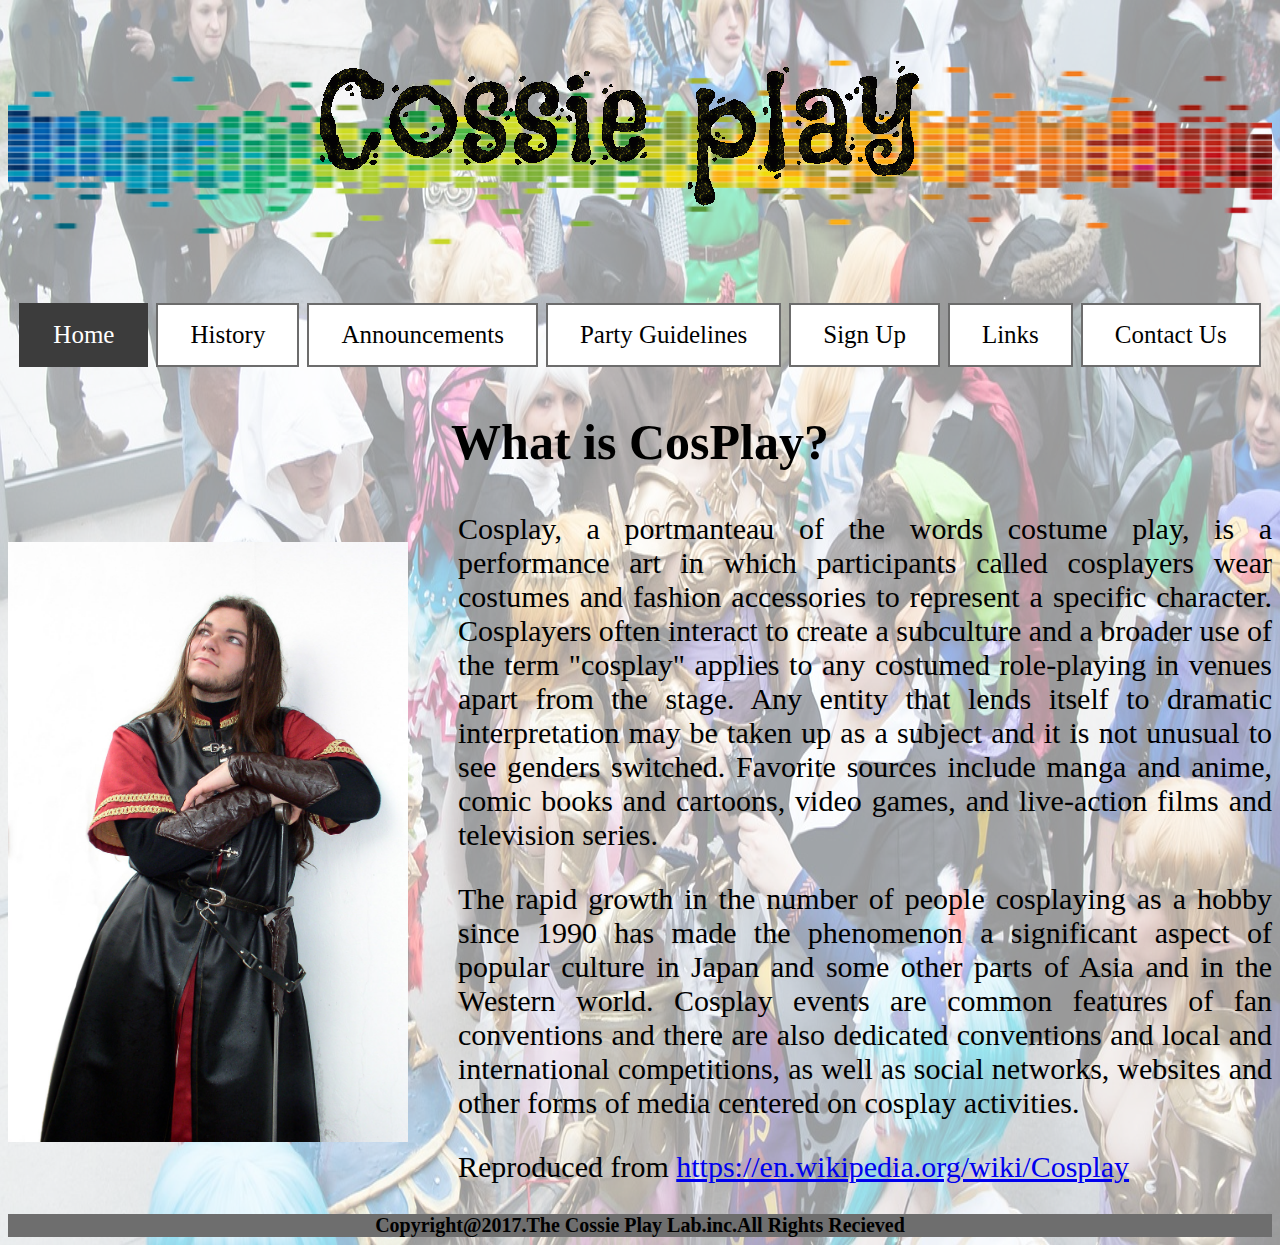
<file: Index.html>
<!doctype html>
<html>
<head>
<meta charset="utf-8">
<title>Cossie Play Assignment 1</title>
<style type="text/css">
@import url("mainstyle.css");
</style>
<!--The following script tag downloads a font from the Adobe Edge Web Fonts server for use within the web page. We recommend that you do not modify it.-->
<script>var __adobewebfontsappname__="dreamweaver"</script>
<script src="http://use.edgefonts.net/aguafina-script:n4:default;aladin:n4:default;advent-pro:n4:default;clara:n4:default;bangers:n4:default;aclonica:n4:default.js" type="text/javascript"></script>

</head>
<h1>
	<img src="eVtnMlOR.gif">
	</h1>
<div><a href="Index.html" class="button button2">Home</a>
  <a href="History.html" class="button button1">History</a>
  <a href="Announcement.html" class="button button1">Announcements</a>
  <a href="Party_guidelines.html" class="button button1">Party Guidelines</a>
  <a href="Sign_up.html" class="button button1">Sign Up</a>
		<a href="Links.html" class="button button1">Links</a>
		<a href="Contact_us.html" class="button button1">Contact Us</a></div>
<body>
<h2><strong>What is CosPlay?</strong></h2>
<div1>
	 <p style="float: left; padding-right: 50px">
    <img src="boromir-4-1478698.jpg" alt="left" width="400" height="600"><p>
	Cosplay, a portmanteau of the words costume play, is a performance art in which participants called cosplayers
    wear costumes and fashion accessories to represent a specific character. Cosplayers often interact to create a
    subculture and a broader use of the term "cosplay" applies to any costumed role-playing in venues apart from
    the stage. Any entity that lends itself to dramatic interpretation may be taken up as a subject and it is not unusual
    to see genders switched. Favorite sources include manga and anime, comic books and cartoons, video games,
    and live-action films and television series. </p>
</div1>
<p> The rapid growth in the number of people cosplaying as a hobby since 1990 has made the phenomenon a
  significant aspect of popular culture in Japan and some other parts of Asia and in the Western world. Cosplay
  events are common features of fan conventions and there are also dedicated conventions and local and
  international competitions, as well as social networks, websites and other forms of media centered on cosplay
  activities.</p>
<p>Reproduced from <a href="https://en.wikipedia.org/wiki/Cosplay">https://en.wikipedia.org/wiki/Cosplay</a></p>
</body>
<footer><strong>Copyright@2017.The Cossie Play Lab.inc.All Rights Recieved</strong></footer>
</html>
</file>
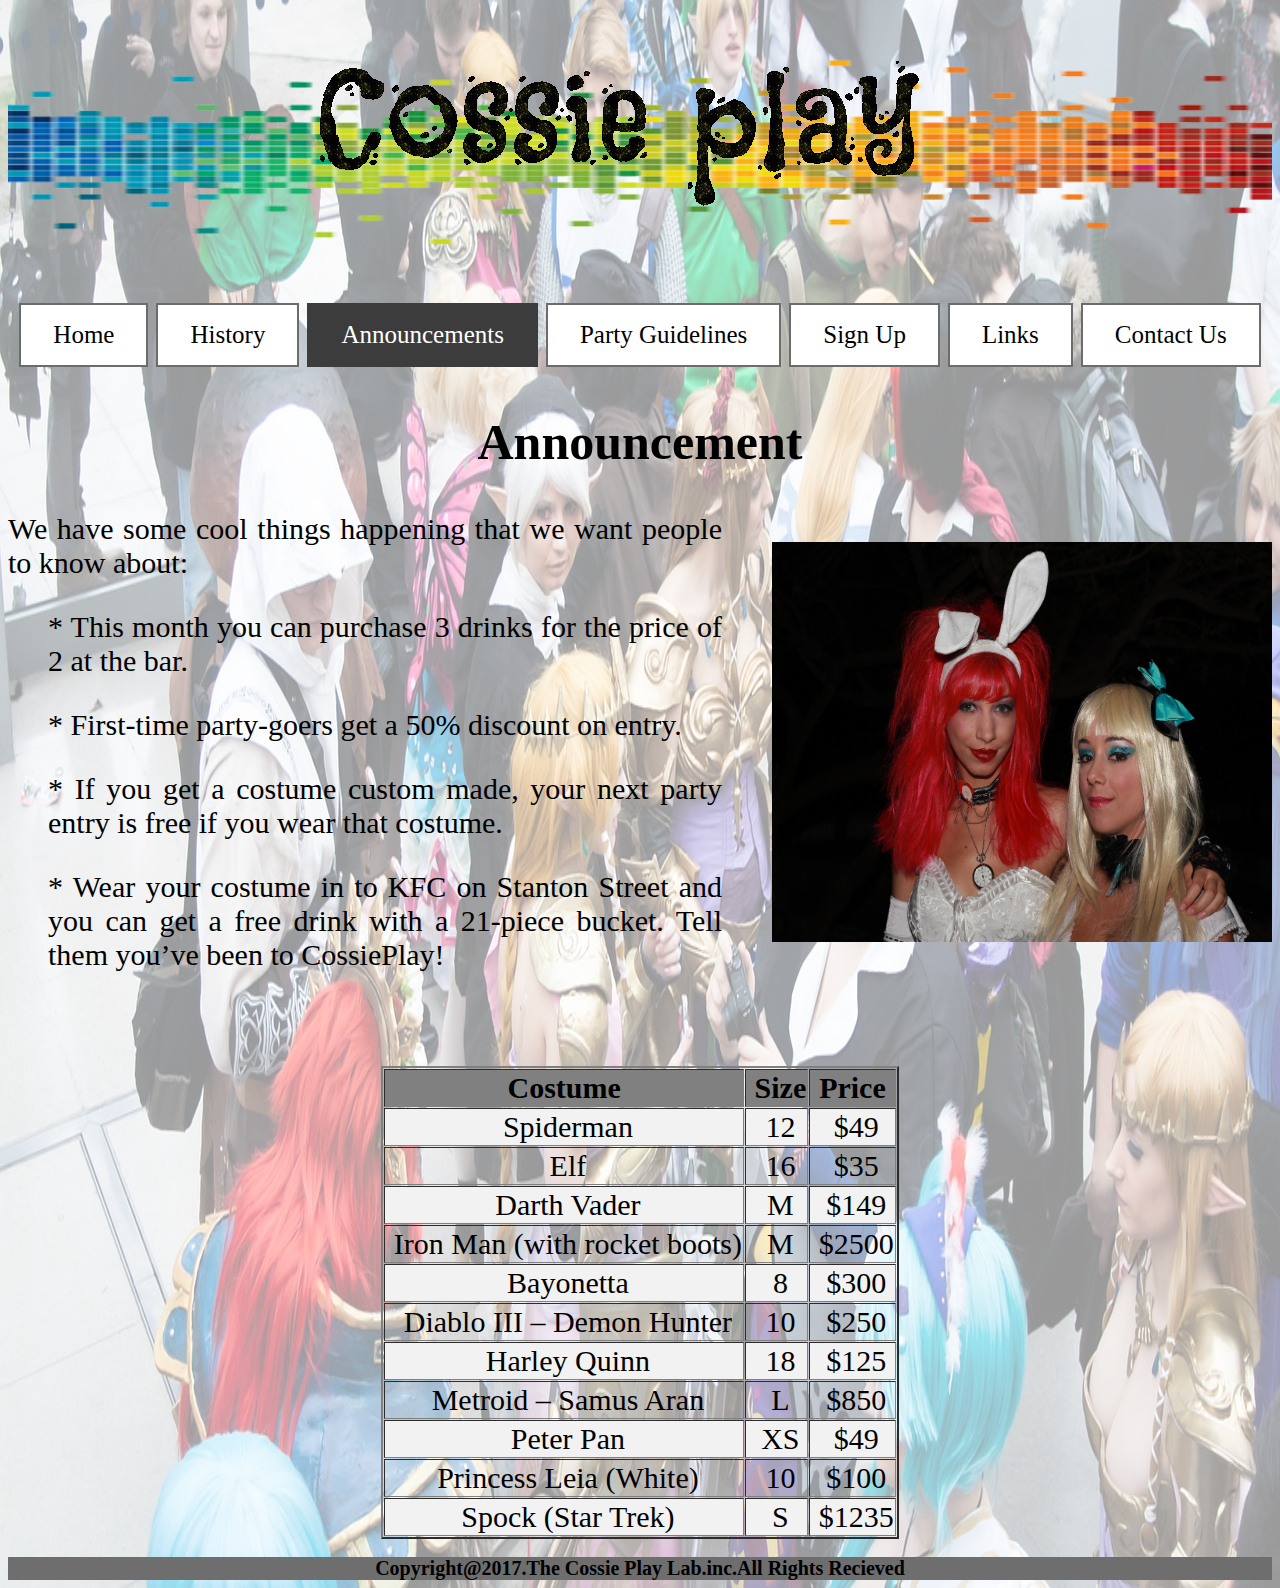
<file: Announcement.html>
<!doctype html>
<html>
<head>
<meta charset="utf-8">
<title>Announcement</title>
<style type="text/css">
@import url("mainstyle.css");
</style>
<!--The following script tag downloads a font from the Adobe Edge Web Fonts server for use within the web page. We recommend that you do not modify it.--><script>var __adobewebfontsappname__="dreamweaver"</script><script src="http://use.edgefonts.net/clara:n4:default;aclonica:n4:default.js" type="text/javascript"></script>
</head>
<h1>
	<img src="eVtnMlOR.gif">
</h1>
<div><a href="Index.html" class="button button1">Home</a>
  <a href="History.html" class="button button1">History</a>
  <a href="Announcement.html" class="button button2">Announcements</a>
  <a href="Party_guidelines.html" class="button button1">Party Guidelines</a>
  <a href="Sign_up.html" class="button button1">Sign Up</a>
		<a href="Links.html" class="button button1">Links</a>
		<a href="Contact_us.html" class="button button1">Contact Us</a></div>
<body>
<h2><strong>Announcement</strong></h2>
<div1>
	<p style="float: right; padding-left: 50px">
    <img src="alice-in-wonderland-872612_1280.jpg" alt="left" width="500" height="400">    
	<p> We have some cool things happening that we want people to know about: </p>
	<ul><p>* This month you can purchase 3 drinks
	  for the price of 2 at the bar. </p>
	<p>* First-time party-goers get a 50% discount on entry. </p>
	<p>* If you get a costume custom made, your next party entry is free if you wear that costume.</p>
	<p>* Wear your costume in to KFC on Stanton Street and you can get a free drink with a 21-piece bucket. Tell them
	  you’ve been to CossiePlay! </p></ul>
	<p><br>
	  </p>
<table width=auto border="2" cellspacing="1" cellpadding="1" align="center">
  <tbody>
    <tr>
      <th scope="col"><strong> Costume</strong><br></th>
      <th scope="col">&nbsp;<strong>Size</strong></th>
      <th scope="col"><strong> Price<br>
      </strong></th>
    </tr>
    <tr>
      <td>&nbsp;Spiderman</td>
      <td>&nbsp;12</td>
      <td>&nbsp;$49</td>
    </tr>
    <tr>
      <td>&nbsp;Elf</td>
      <td>&nbsp;16</td>
      <td>&nbsp;$35</td>
    </tr>
    <tr>
      <td>&nbsp;Darth Vader
</td>
      <td>&nbsp;M</td>
      <td>&nbsp;$149</td>
    </tr>
    <tr>
      <td>&nbsp;Iron Man (with rocket boots)
</td>
      <td>&nbsp;M</td>
      <td>&nbsp;$2500</td>
    </tr>
    <tr>
      <td>&nbsp;Bayonetta
</td>
      <td>&nbsp;8</td>
      <td>&nbsp;$300</td>
    </tr>
    <tr>
      <td>&nbsp;Diablo III – Demon Hunter
</td>
      <td>&nbsp;10</td>
      <td>&nbsp;$250</td>
    </tr>
    <tr>
      <td>&nbsp;Harley Quinn
</td>
      <td>&nbsp;18</td>
      <td>&nbsp;$125</td>
    </tr>
    <tr>
      <td>&nbsp;Metroid – Samus Aran
</td>
      <td>&nbsp;L</td>
      <td>&nbsp;$850</td>
    </tr>
    <tr>
      <td>&nbsp;Peter Pan
</td>
      <td>&nbsp;XS</td>
      <td>&nbsp;$49</td>
    </tr>
    <tr>
      <td>&nbsp;Princess Leia (White)
</td>
      <td>&nbsp;10</td>
      <td>&nbsp;$100</td>
    </tr>
    <tr>
      <td>&nbsp;Spock (Star Trek)
</td>
      <td>&nbsp;S</td>
      <td>&nbsp;$1235</td>
    </tr>
  </tbody>
</table>
</div1>
</body>
	<br>
<footer><strong>Copyright@2017.The Cossie Play Lab.inc.All Rights Recieved</strong></footer>
</html>
</file>
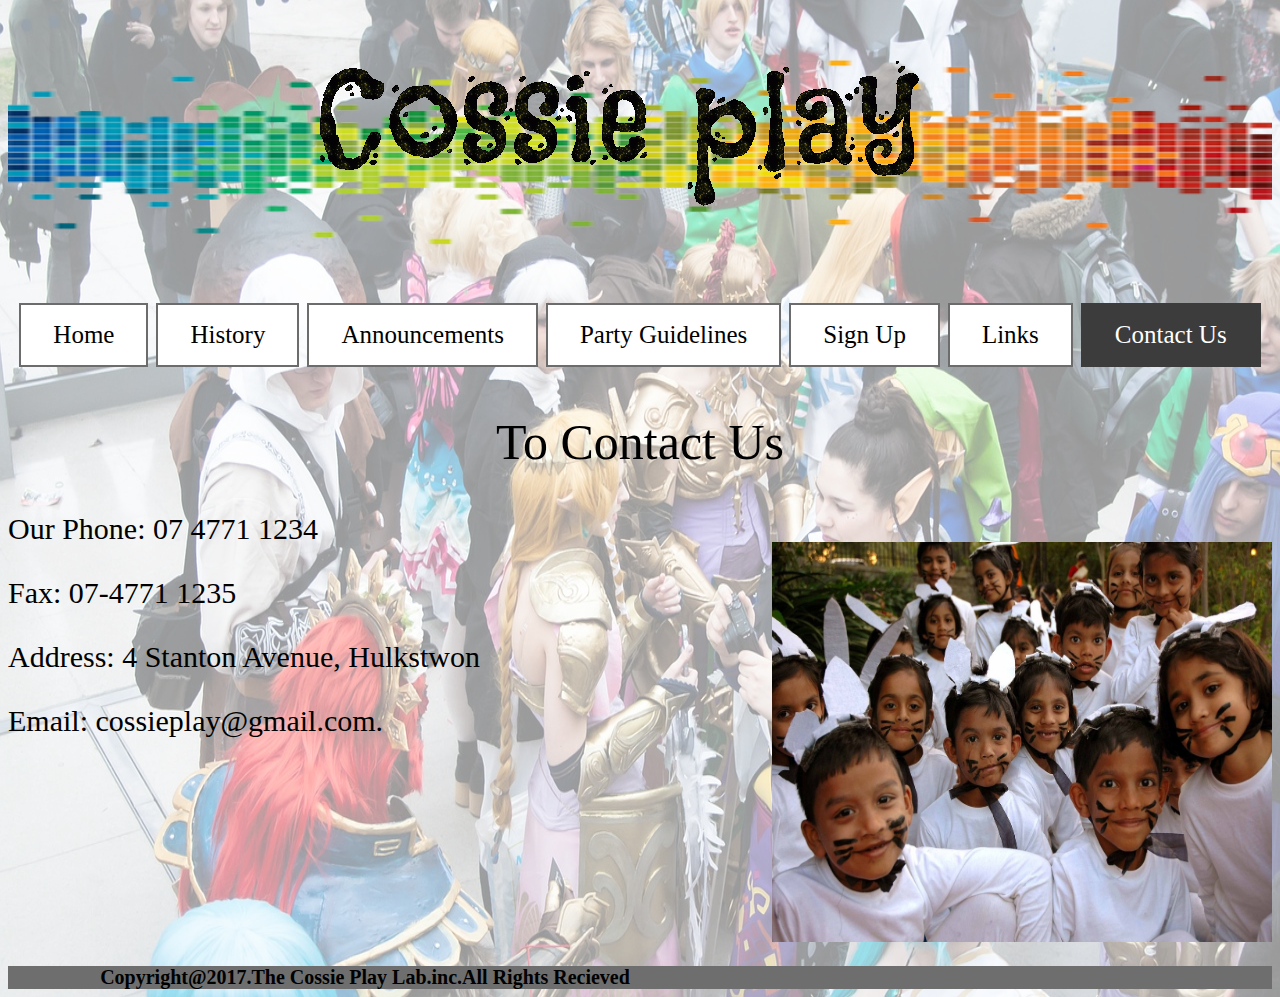
<file: Contact_us.html>
<!doctype html>
<html>
<head>
<meta charset="utf-8">
<title>Contact_Us</title>
<style type="text/css">
@import url("mainstyle.css");
</style>
<!--The following script tag downloads a font from the Adobe Edge Web Fonts server for use within the web page. We recommend that you do not modify it.--><script>var __adobewebfontsappname__="dreamweaver"</script><script src="http://use.edgefonts.net/aclonica:n4:default;clara:n4:default.js" type="text/javascript"></script>
</head>
<h1>
	<img src="eVtnMlOR.gif">
</h1>
<div><a href="Index.html" class="button button1">Home</a>
  <a href="History.html" class="button button1">History</a>
  <a href="Announcement.html" class="button button1">Announcements</a>
  <a href="Party_guidelines.html"class="button button1">Party Guidelines</a>
  <a href="Sign_up.html" class="button button1">Sign Up</a>
		<a href="Links.html" class="button button1">Links</a>
		<a href="Contact_us.html" class="button button2">Contact Us</a></div>

<body>
	<h2>To Contact Us</h2>
<p style="float: right; padding-left: 50px">
  <img src="we-re-rabbits-1439192-1279x850.jpg" alt="left" width="500" height="400"></p>
	<p> Our Phone: 07 4771 1234</p>
	<p>Fax: 07-4771 1235 </p>
	<p>Address: 4 Stanton Avenue, Hulkstwon </p>
	<p>Email: cossieplay@gmail.com. </p>
</body><br>
	<br>
	<br>
	<br>
	<br>
	<br>
	<br>
	<br>
	<br>
	<br>
	<br>
<footer><strong>Copyright@2017.The Cossie Play Lab.inc.All Rights Recieved</strong></footer>
</html>
</file>
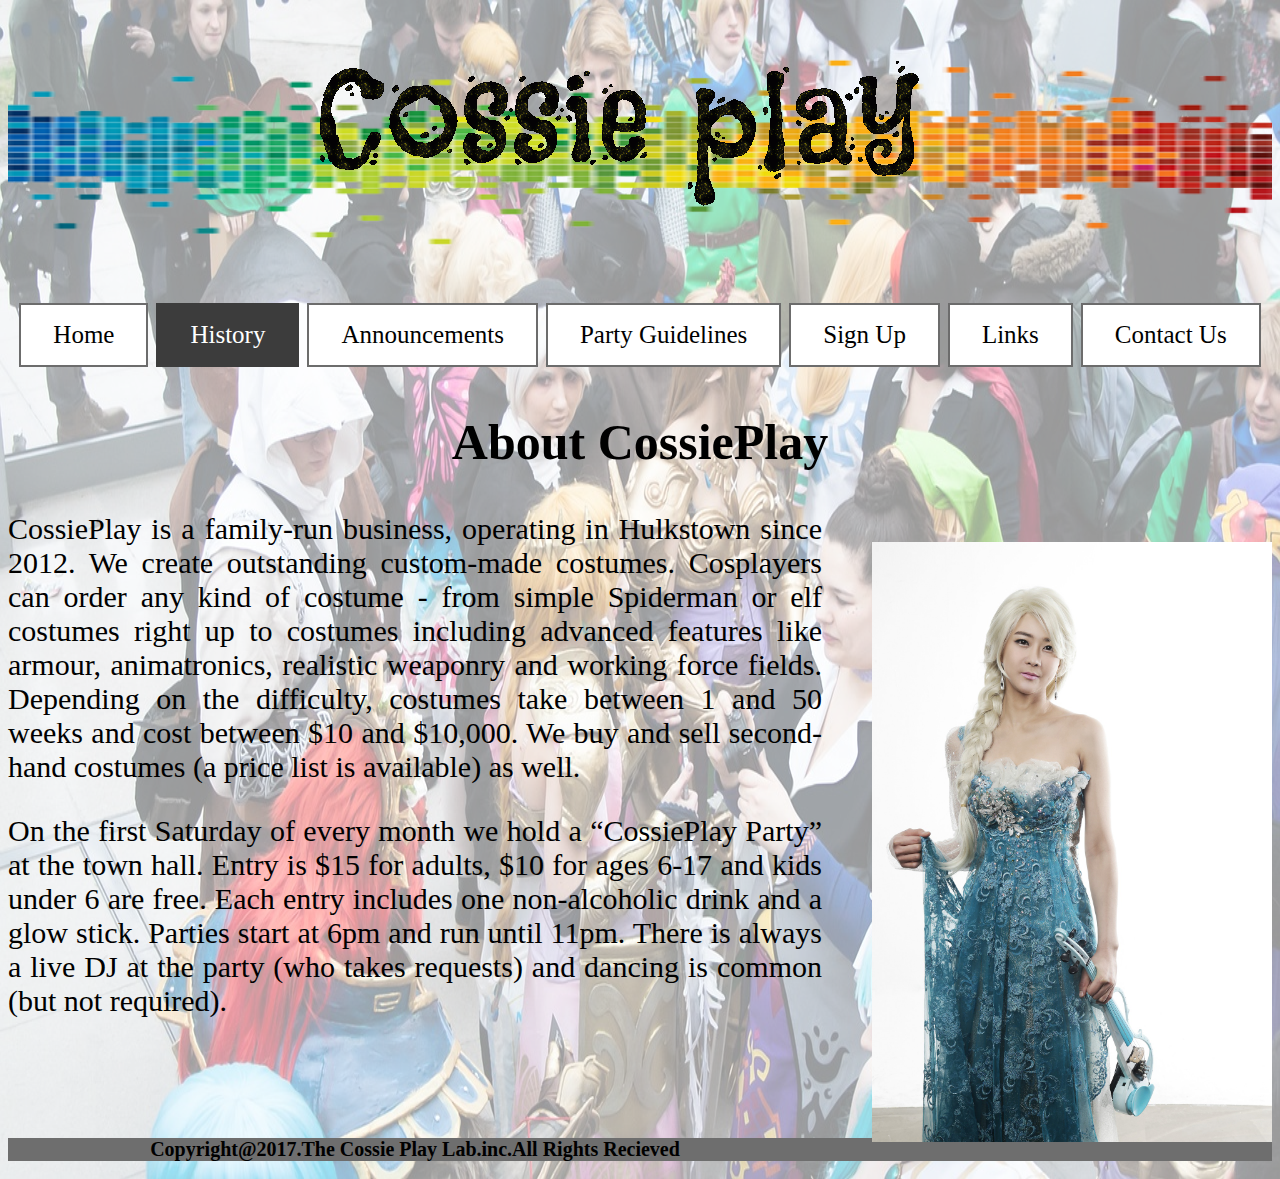
<file: History.html>
<!doctype html>
<html>
<head>
<meta charset="utf-8">
<title>History</title>
<style type="text/css">
@import url("mainstyle.css");
</style>
<!--The following script tag downloads a font from the Adobe Edge Web Fonts server for use within the web page. We recommend that you do not modify it.--><script>var __adobewebfontsappname__="dreamweaver"</script><script src="http://use.edgefonts.net/clara:n4:default;aclonica:n4:default.js" type="text/javascript"></script>
</head>
<h1>
	<img src="eVtnMlOR.gif">
</h1>
<div><a href="Index.html" class="button button1">Home</a>
  <a href="History.html" class="button button2">History</a>
  <a href="Announcement.html"class="button button1">Announcements</a>
  <a href="Party_guidelines.html" class="button button1">Party Guidelines</a>
  <a href="Sign_up.html"class="button button1">Sign Up</a>
		<a href="Links.html" class="button button1">Links</a>
		<a href="Contact_us.html" class="button button1">Contact Us</a></div>
<body>
<h2><strong>About CossiePlay</strong></h2>
<div1>
	 <p style="float: right; padding-left: 50px">
    <img src="winter-kingdom-798279_1920.jpg" alt="left" width="400" height="600">
<p>CossiePlay is a family-run business, operating in Hulkstown since 2012. We create outstanding custom-made
  costumes. Cosplayers can order any kind of costume - from simple Spiderman or elf costumes right up to
  costumes including advanced features like armour, animatronics, realistic weaponry and working force fields.
  Depending on the difficulty, costumes take between 1 and 50 weeks and cost between $10 and $10,000. We buy
  and sell second-hand costumes (a price list is available) as well.</p>
<p>On the first Saturday of every month we hold a “CossiePlay Party” at the town hall. Entry is $15 for adults, $10
  for ages 6-17 and kids under 6 are free. Each entry includes one non-alcoholic drink and a glow stick. Parties
  start at 6pm and run until 11pm. There is always a live DJ at the party (who takes requests) and dancing is
  common (but not required).</p>
</body>
	<br>
	<br>
	<br>
	<br>
	<br>
<footer><strong>Copyright@2017.The Cossie Play Lab.inc.All Rights Recieved</strong></footer>
</html>
</file>
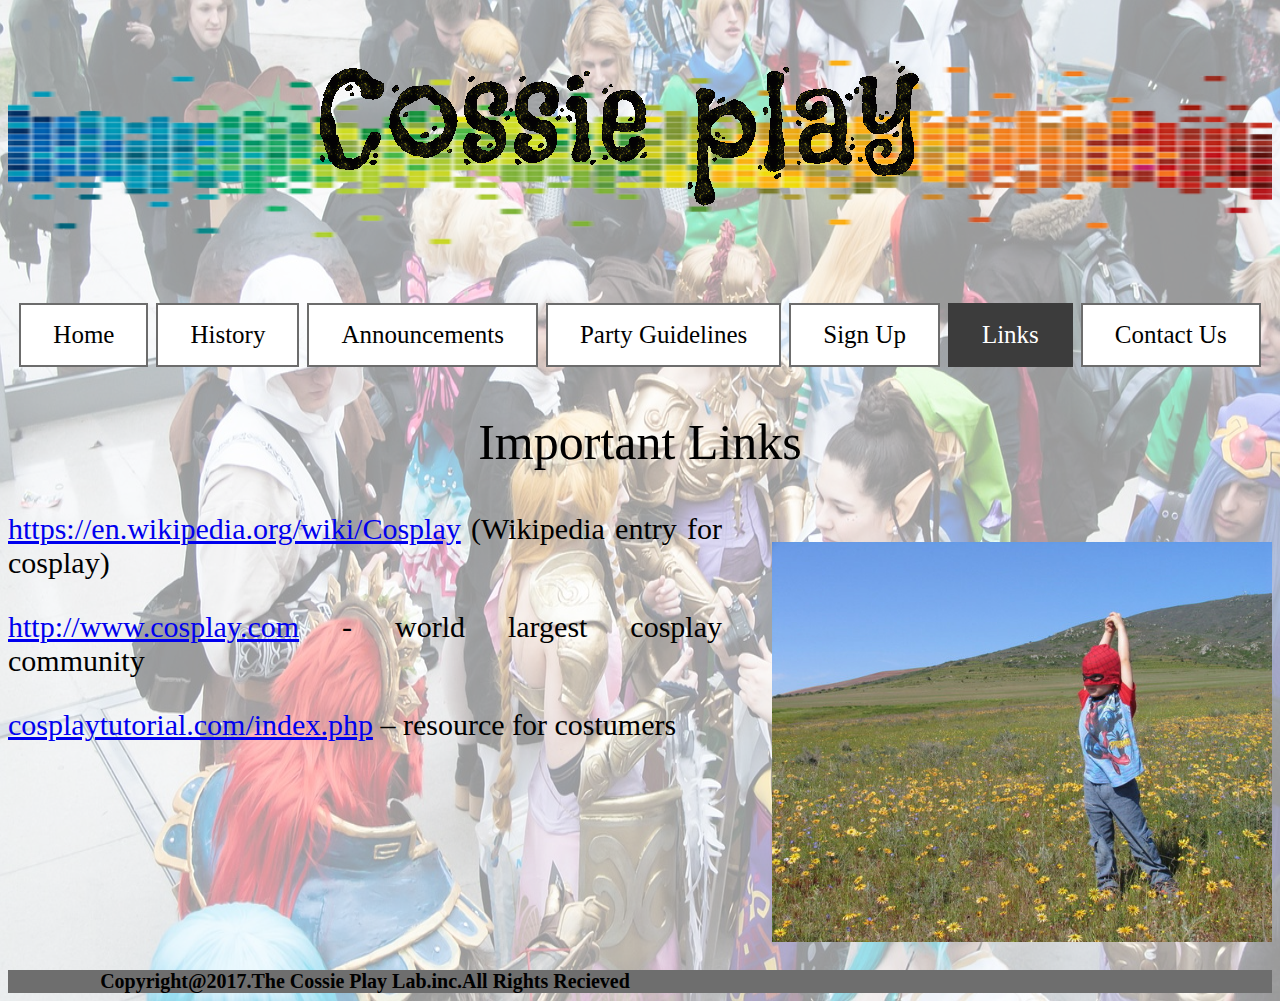
<file: Links.html>
<!doctype html>
<html>
<head>
<meta charset="utf-8">
<title>Links</title>
<style type="text/css">
@import url("mainstyle.css");
</style>
<!--The following script tag downloads a font from the Adobe Edge Web Fonts server for use within the web page. We recommend that you do not modify it.--><script>var __adobewebfontsappname__="dreamweaver"</script><script src="http://use.edgefonts.net/aclonica:n4:default;clara:n4:default.js" type="text/javascript"></script>
</head>
<h1>
	<img src="eVtnMlOR.gif">
</h1>
<div><a href="Index.html" class="button button1">Home</a>
  <a href="History.html" class="button button1">History</a>
  <a href="Announcement.html" class="button button1">Announcements</a>
  <a href="Party_guidelines.html"class="button button1">Party Guidelines</a>
  <a href="Sign_up.html" class="button button1">Sign Up</a>
		<a href="Links.html" class="button button2">Links</a>
		<a href="Contact_us.html" class="button button1">Contact Us</a></div>

<body>
<h2>Important Links</h2>
<p style="float: right; padding-left: 50px">
		<img src="spiderman-in-nature-2-1258899-640x480.jpg" alt="left" width="500" height="400"></p>
<p><a href="https://en.wikipedia.org/wiki/Cosplay"> https://en.wikipedia.org/wiki/Cosplay</a> (Wikipedia entry for cosplay)</p>
<p><a href="http://www.cosplay.com">http://www.cosplay.com</a> - world largest cosplay community</p>
<p><a href="cosplaytutorial.com/index.php">cosplaytutorial.com/index.php</a> – resource for costumers </p>
</body><br>
	<br>
	<br>
	<br>
	<br>
	<br>
	<br>
	<br>
	<br>
	<br>
	<br>
<footer><strong>Copyright@2017.The Cossie Play Lab.inc.All Rights Recieved</strong></footer>
</html>
</file>
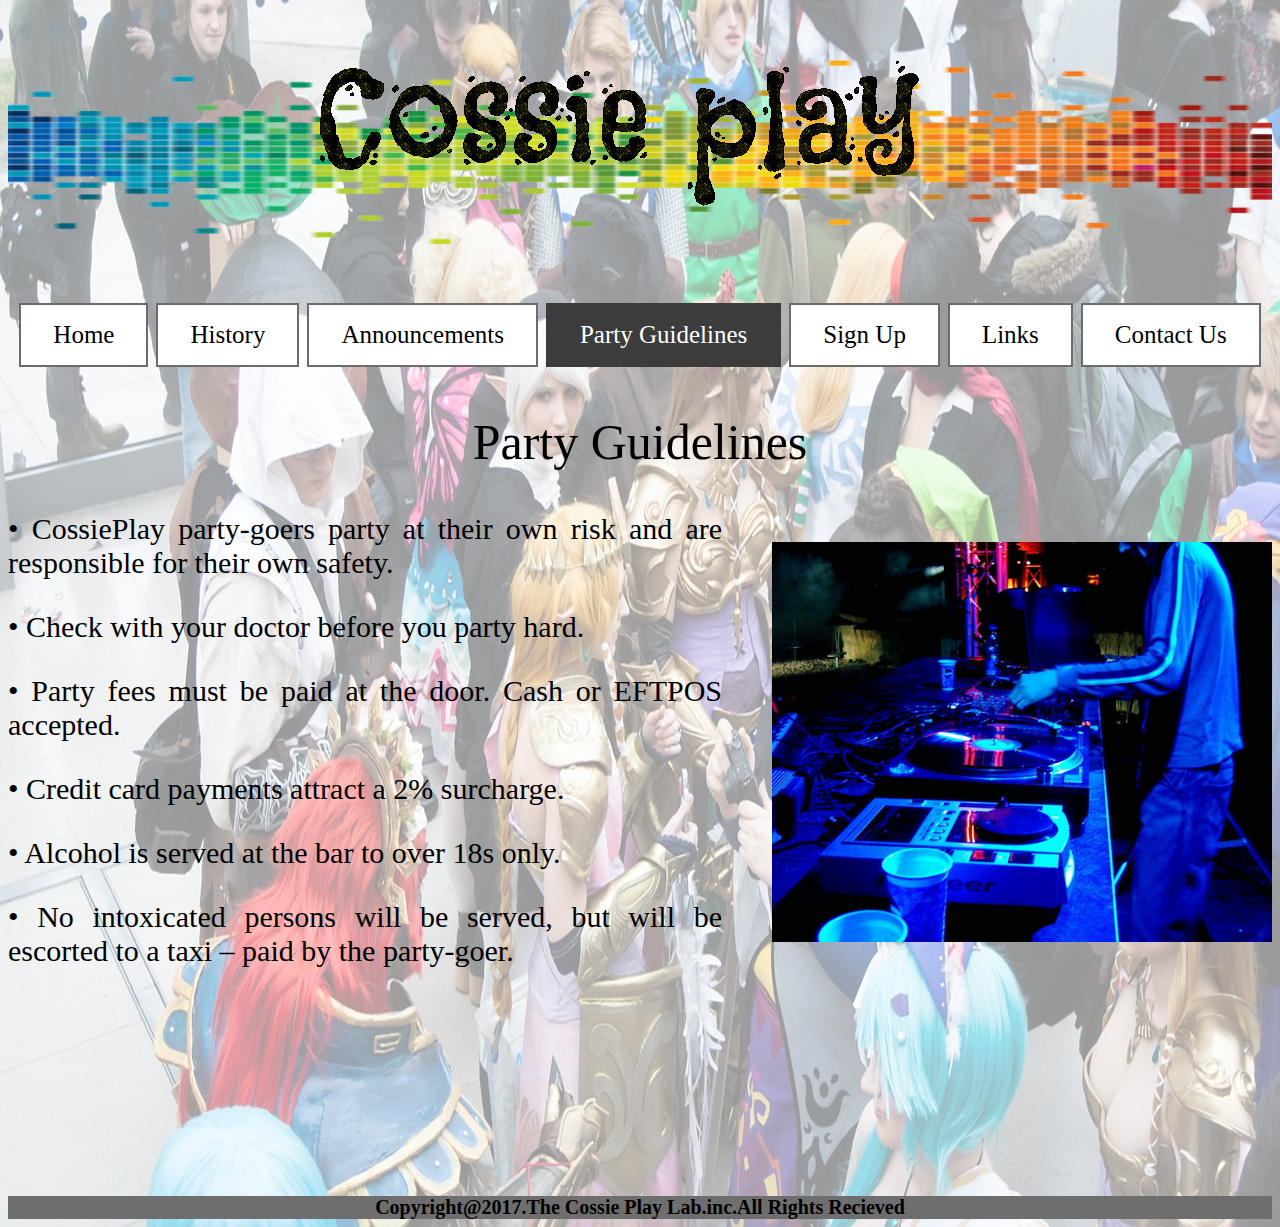
<file: Party_guidelines.html>
<!doctype html>
<html>
<head>
<meta charset="utf-8">
<title>Party_guidelines</title>
<style type="text/css">
@import url("mainstyle.css");
</style>
<!--The following script tag downloads a font from the Adobe Edge Web Fonts server for use within the web page. We recommend that you do not modify it.--><script>var __adobewebfontsappname__="dreamweaver"</script><script src="http://use.edgefonts.net/aclonica:n4:default;clara:n4:default.js" type="text/javascript"></script>
</head>
<h1>
	<img src="eVtnMlOR.gif">
</h1>
<div><a href="Index.html" class="button button1">Home</a>
  <a href="History.html" class="button button1">History</a>
  <a href="Announcement.html" class="button button1">Announcements</a>
  <a href="Party_guidelines.html"class="button button2">Party Guidelines</a>
  <a href="Sign_up.html" class="button button1">Sign Up</a>
		<a href="Links.html" class="button button1">Links</a>
		<a href="Contact_us.html" class="button button1">Contact Us</a></div>

<body>
	<h2>Party Guidelines</h2>
	<p style="float: right; padding-left: 50px">
		<img src="party-1506740-640x480.jpg" alt="left" width="500" height="400"></p>
	<p>•	CossiePlay party-goers party at their own risk and are responsible for their own safety.</p> 
	<p>•	Check with your doctor before you party hard. </p>
	<p>•	Party fees must be paid at the door. Cash or EFTPOS accepted.</p> 
	<p>•	Credit card payments attract a 2% surcharge.</p> 
	<p>•	Alcohol is served at the bar to over 18s only.</p> 
<p>•	No intoxicated persons will be served, but will be escorted to a taxi – paid by the party-goer.
</p>
</body><br>
	<br>
	<br>
	<br>
	<br>
	<br>
	<br>
	<br>
	<br>
	<br>
	<br>
<footer><strong>Copyright@2017.The Cossie Play Lab.inc.All Rights Recieved</strong></footer>
</html>
</file>
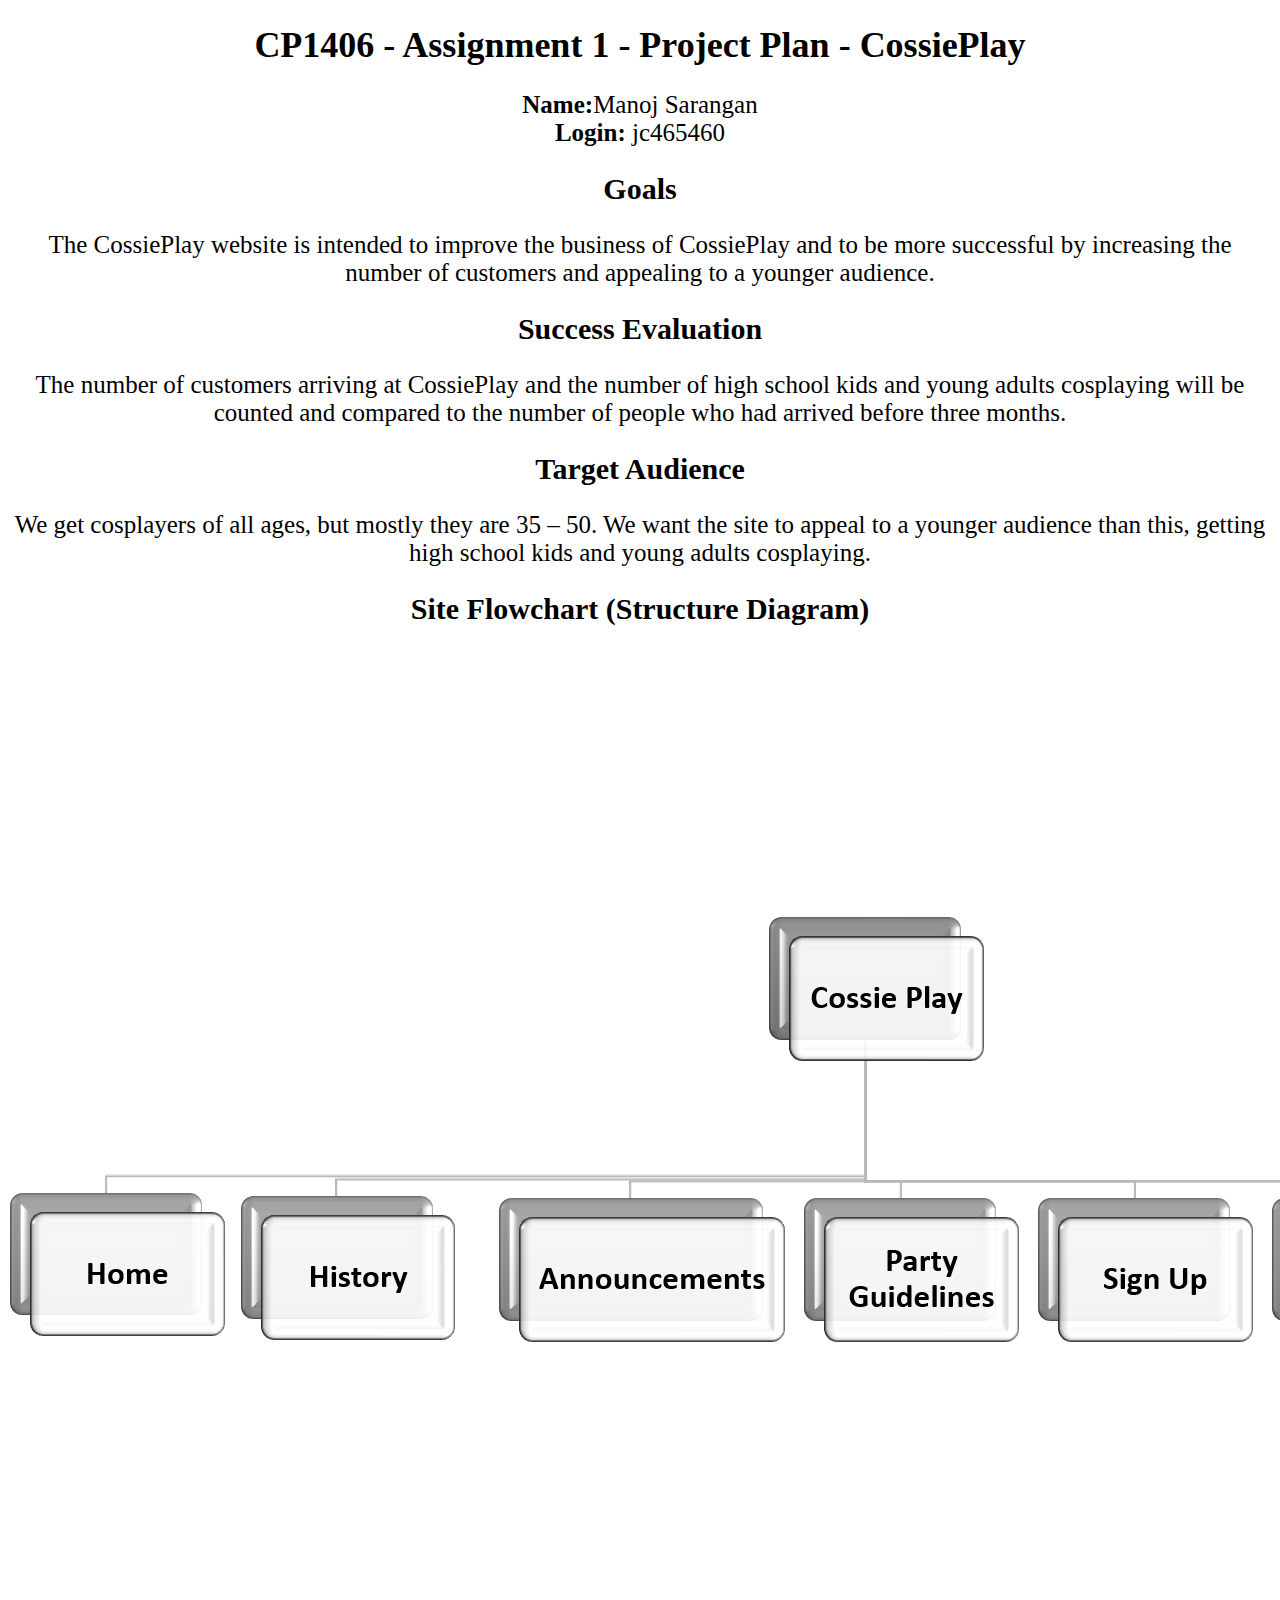
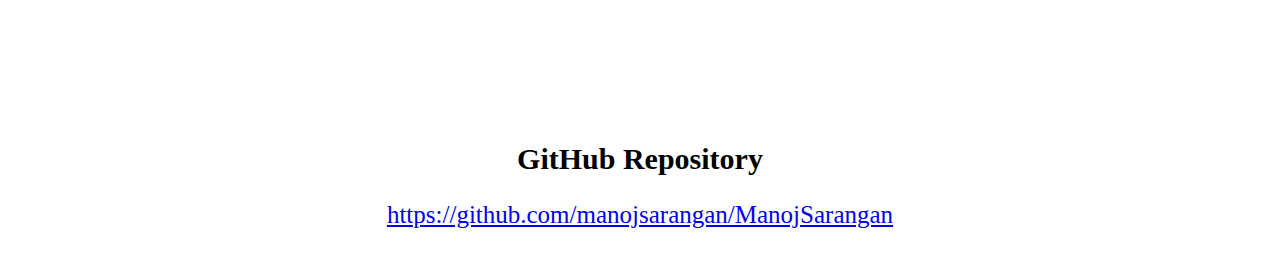
<file: Plan.html>
<!doctype html>
<html>
<head>
<meta charset="utf-8">
<title>Plan</title>
<style type="text/css">
@import url("planstyle.css");
body {
}
img {
	text-align: center;
}
</style>
</head>
<h1>CP1406 - Assignment 1 - Project Plan - CossiePlay</h1>
<p><strong>Name:</strong>Manoj Sarangan<br>
<strong>Login:</strong> jc465460</p>
<h2>Goals</h2>
<p>The CossiePlay website is intended to improve the business of CossiePlay and to be more successful by increasing the number of customers and appealing to a younger audience.</p>
<h2>Success Evaluation</h2>
<p>The number of customers arriving at CossiePlay and the number of high school kids and young adults cosplaying will be counted and compared to the number of people who had arrived before three months.</p>
<h2>Target Audience</h2>
<p>We get cosplayers of all ages, but mostly they are 35 – 50. We want the site to appeal to a younger audience than this, getting high school kids and young adults cosplaying.
</p>
<h2>Site Flowchart (Structure Diagram)</h2>
<p><img src="Picture1.png"></p>
<h2>GitHub Repository</h2>
	<p><a href="cosplaytutorial.com/index.php">https://github.com/manojsarangan/ManojSarangan</p>
<body>
</body>
</html>
</file>
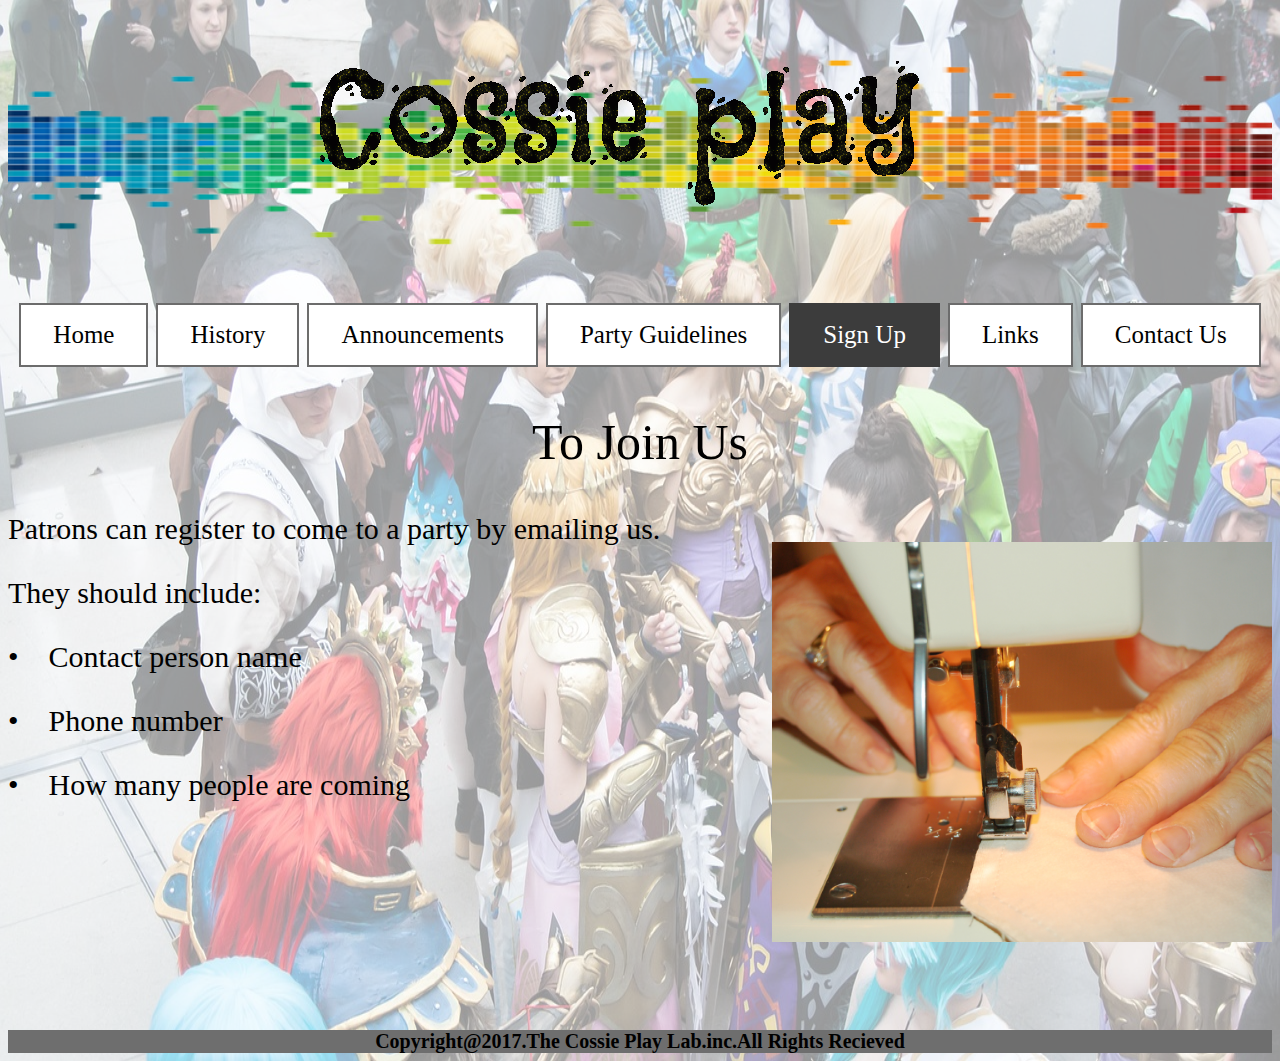
<file: Sign_up.html>
<!doctype html>
<html>
<head>
<meta charset="utf-8">
<title>Sign_up</title>
<style type="text/css">
@import url("mainstyle.css");
</style>
<!--The following script tag downloads a font from the Adobe Edge Web Fonts server for use within the web page. We recommend that you do not modify it.-->
<script>var __adobewebfontsappname__="dreamweaver"</script>
<script src="http://use.edgefonts.net/aladin:n4:default;aclonica:n4:default;clara:n4:default.js" type="text/javascript"></script>

</head>
<h1>
	<img src="eVtnMlOR.gif">
</h1>
<div><a href="Index.html" class="button button1">Home</a>
  <a href="History.html" class="button button1">History</a>
  <a href="Announcement.html" class="button button1">Announcements</a>
  <a href="Party_guidelines.html" class="button button1">Party Guidelines</a>
  <a href="Sign_up.html" class="button button2">Sign Up</a>
		<a href="Links.html" class="button button1">Links</a>
		<a href="Contact_us.html" class="button button1">Contact Us</a></div>

<body>
	<h2>To Join Us</h2>
<p style="float: right; padding-left: 50px">
    <img src="sewing-hands-1418016.jpg" alt="left" width="500" height="400">
	<p> Patrons can register to come to a party by emailing us. </p>
<p>They should include:</p>
	<p>• &nbsp; &nbsp;Contact person name </p>
	<p>• &nbsp; &nbsp;Phone number </p>
	<p>• &nbsp; &nbsp;How many people are coming </p>
</body><br>
	<br>
	<br>
	<br>
	<br>
	<br>
	<br>
	<br>
	<br>
	<br>
	<br>
<footer><strong>Copyright@2017.The Cossie Play Lab.inc.All Rights Recieved</strong></footer>
</html>
</file>
